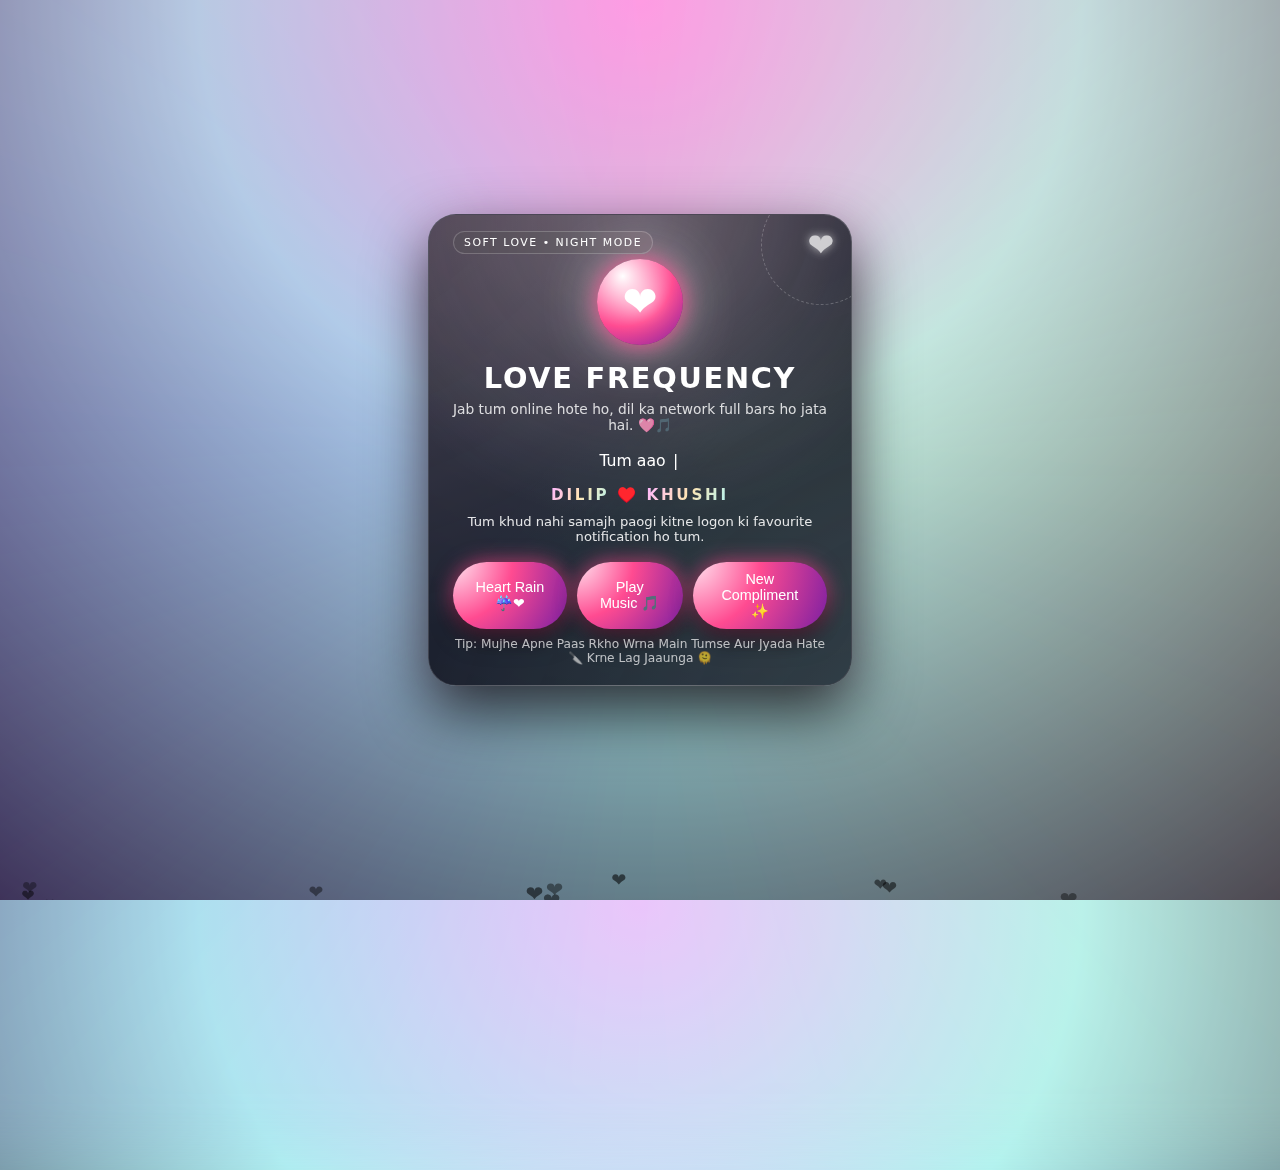
<file: index.html>
<!DOCTYPE html>
<html lang="en">
<head>
  <meta charset="UTF-8" />
  <title>Love Vibes – Pro Max 💘</title>
  <style>
    * {
      margin: 0;
      padding: 0;
      box-sizing: border-box;
    }

    html, body {
      height: 100%;
      font-family: system-ui, -apple-system, BlinkMacSystemFont, "Segoe UI", sans-serif;
    }

    body {
      background: radial-gradient(circle at top, #ffb6ff 0, #b0f3f1 40%, #1a1027 100%);
      overflow: hidden;
      color: #fff;
      display: flex;
      align-items: center;
      justify-content: center;
      perspective: 1200px;
    }

    /* Animated gradient overlay */
    .bg-gradient {
      position: fixed;
      inset: -30%;
      background: conic-gradient(
        from 0deg,
        #ff4b91,
        #ffe5b4,
        #b0f3f1,
        #9b5de5,
        #ff4b91
      );
      mix-blend-mode: screen;
      opacity: 0.26;
      filter: blur(36px);
      animation: spinGradient 35s linear infinite;
      z-index: -2;
    }

    @keyframes spinGradient {
      to {
        transform: rotate(360deg);
      }
    }

    /* Canvas hearts background */
    #bgCanvas {
      position: fixed;
      inset: 0;
      z-index: -1;
    }

    .wrapper {
      position: relative;
      width: min(460px, 92vw);
      padding: 18px;
    }

    .card-3d {
      position: relative;
      border-radius: 28px;
      padding: 26px 24px 20px;
      background: radial-gradient(circle at top, rgba(255, 255, 255, 0.24), transparent 60%),
                  rgba(8, 8, 20, 0.84);
      border: 1px solid rgba(255, 255, 255, 0.16);
      box-shadow:
        0 24px 60px rgba(0, 0, 0, 0.75),
        0 0 40px rgba(255, 182, 255, 0.25);
      transform-style: preserve-3d;
      transition: transform 0.18s ease, box-shadow 0.18s ease;
      overflow: hidden;
    }

    .card-3d::before {
      content: "";
      position: absolute;
      inset: -40%;
      background:
        radial-gradient(circle at 0 0, rgba(255, 192, 203, 0.33), transparent 55%),
        radial-gradient(circle at 100% 100%, rgba(176, 243, 241, 0.28), transparent 55%);
      opacity: 0.75;
      mix-blend-mode: screen;
      pointer-events: none;
    }

    /* Top tiny label */
    .pill {
      position: absolute;
      top: 16px;
      left: 24px;
      font-size: 0.68rem;
      text-transform: uppercase;
      letter-spacing: 0.14em;
      background: rgba(255, 255, 255, 0.08);
      padding: 4px 10px;
      border-radius: 999px;
      border: 1px solid rgba(255, 255, 255, 0.2);
      backdrop-filter: blur(18px);
      z-index: 2;
    }

    .heart-orbit {
      position: absolute;
      top: -30px;
      right: -30px;
      width: 120px;
      height: 120px;
      border-radius: 50%;
      border: 1px dashed rgba(255, 255, 255, 0.3);
      display: flex;
      align-items: center;
      justify-content: center;
      opacity: 0.75;
      animation: orbitSpin 14s linear infinite;
      z-index: 1;
    }

    .heart-orbit span {
      font-size: 32px;
      text-shadow: 0 0 10px rgba(255, 255, 255, 0.8);
    }

    @keyframes orbitSpin {
      to {
        transform: rotate(360deg);
      }
    }

    .heart-main {
      margin-top: 18px;
      display: flex;
      justify-content: center;
      transform: translateZ(40px);
    }

    .heart-main-inner {
      width: 86px;
      height: 86px;
      border-radius: 50%;
      background: radial-gradient(circle at 30% 20%, #ffffff, #ff4b91 55%, #7b1fa2 100%);
      box-shadow:
        0 0 22px rgba(255, 75, 145, 0.9),
        0 0 55px rgba(255, 255, 255, 0.6);
      display: flex;
      align-items: center;
      justify-content: center;
      animation: beat 1.6s ease-in-out infinite;
    }

    .heart-main-inner span {
      font-size: 42px;
      filter: drop-shadow(0 0 12px rgba(255, 255, 255, 0.9));
    }

    @keyframes beat {
      0%, 100% {
        transform: scale(1);
      }
      25% {
        transform: scale(1.07);
      }
      50% {
        transform: scale(0.97);
      }
      75% {
        transform: scale(1.05);
      }
    }

    h1 {
      margin-top: 16px;
      text-align: center;
      font-size: 1.8rem;
      letter-spacing: 0.06em;
      text-transform: uppercase;
      transform: translateZ(30px);
    }

    .subtitle {
      text-align: center;
      font-size: 0.86rem;
      opacity: 0.82;
      margin-top: 6px;
      transform: translateZ(25px);
    }

    .typewriter {
      margin-top: 18px;
      text-align: center;
      font-size: 0.98rem;
      min-height: 1.4em;
      white-space: nowrap;
      overflow: hidden;
      transform: translateZ(30px);
    }

    #type-text {
      font-weight: 500;
    }

    .cursor {
      display: inline-block;
      width: 10px;
      animation: blink 0.9s steps(1) infinite;
    }

    @keyframes blink {
      0%, 50% {
        opacity: 1;
      }
      50.01%, 100% {
        opacity: 0;
      }
    }

    .names {
      margin-top: 14px;
      text-align: center;
      letter-spacing: 0.18em;
      font-size: 0.95rem;
      text-transform: uppercase;
      transform: translateZ(20px);
    }

    .names span {
      background: linear-gradient(120deg, #ffb6ff, #ffe5b4, #b0f3f1);
      -webkit-background-clip: text;
      color: transparent;
      font-weight: 600;
    }

    .compliment {
      margin-top: 10px;
      text-align: center;
      font-size: 0.82rem;
      opacity: 0.88;
      transform: translateZ(18px);
    }

    .controls {
      display: flex;
      justify-content: center;
      gap: 10px;
      margin-top: 18px;
      transform: translateZ(35px);
    }

    button {
      border: none;
      outline: none;
      padding: 9px 20px;
      border-radius: 999px;
      font-size: 0.9rem;
      cursor: pointer;
      font-weight: 500;
      background: radial-gradient(circle at 0 0, #ffe5f0, #ff4b91 45%, #7b1fa2 100%);
      color: #fff;
      box-shadow:
        0 12px 22px rgba(0, 0, 0, 0.55),
        0 0 20px rgba(255, 75, 145, 0.75);
      transition:
        transform 0.12s ease,
        box-shadow 0.12s ease,
        filter 0.18s ease,
        background 0.18s ease;
      position: relative;
      overflow: hidden;
    }

    button::after {
      content: "";
      position: absolute;
      inset: 0;
      background: radial-gradient(circle at 0 0, rgba(255, 255, 255, 0.6), transparent 55%);
      opacity: 0;
      transition: opacity 0.22s ease;
    }

    button:hover::after {
      opacity: 1;
    }

    button:hover {
      transform: translateY(-2px) scale(1.03);
      box-shadow:
        0 18px 28px rgba(0, 0, 0, 0.75),
        0 0 26px rgba(255, 182, 255, 0.9);
      filter: brightness(1.06);
    }

    button:active {
      transform: translateY(0) scale(0.97);
      box-shadow:
        0 8px 18px rgba(0, 0, 0, 0.7),
        0 0 16px rgba(255, 140, 200, 0.8);
    }

    .hint {
      margin-top: 8px;
      text-align: center;
      font-size: 0.76rem;
      opacity: 0.7;
      transform: translateZ(15px);
    }

    /* Heart rain on click */
    .burst-heart {
      position: fixed;
      bottom: -8vh;
      font-size: 24px;
      pointer-events: none;
      animation: floatUp linear forwards;
      will-change: transform, opacity;
      z-index: 999;
    }

    @keyframes floatUp {
      0% {
        transform: translate3d(0, 0, 0) scale(0.8) rotate(0deg);
        opacity: 1;
      }
      60% {
        opacity: 1;
      }
      100% {
        transform: translate3d(0, -135vh, 0) scale(1.4) rotate(22deg);
        opacity: 0;
      }
    }

    @media (max-width: 480px) {
      .card-3d {
        padding: 24px 18px 18px;
      }
      h1 {
        font-size: 1.5rem;
      }
      .heart-main-inner {
        width: 76px;
        height: 76px;
      }
      .subtitle {
        padding: 0 8px;
      }
      .controls {
        flex-wrap: wrap;
      }
    }
  </style>
</head>
<body>
  <!-- Background layers -->
  <canvas id="bgCanvas"></canvas>
  <div class="bg-gradient"></div>

  <div class="wrapper">
    <div class="card-3d" id="card3d">
      <div class="pill">Soft love • Night mode</div>

      <div class="heart-orbit">
        <span>❤</span>
      </div>

      <div class="heart-main">
        <div class="heart-main-inner">
          <span>❤</span>
        </div>
      </div>

      <h1>Love Frequency</h1>
      <p class="subtitle">Jab tum online hote ho, dil ka network full bars ho jata hai. 🩷🎵</p>

      <div class="typewriter">
        <span id="type-text"></span><span class="cursor">|</span>
      </div>

      <p class="names">
        <span>Dilip</span> ♥️ <span>khushi</span>
      </p>

      <p class="compliment" id="compliment">
        Tumhare vibes ekdum lo-fi + comfort playlist jaisi hain.
      </p>

      <div class="controls">
        <button id="loveBtn">Heart Rain ☔❤</button>
        <button id="musicBtn">Play Music 🎵</button>
        <button id="lineBtn">New Compliment ✨</button>
      </div>

      <p class="hint">Tip: Mujhe Apne Paas Rkho Wrna Main Tumse Aur Jyada Hate 🔪 Krne Lag Jaaunga 🫠</p>
    </div>
  </div>

  <!-- Background music (NOTE: src ko apni MP3 se replace karo) -->
  <audio id="bgMusic" loop>
    <!-- ReelAudio-73057.mp3 -->
    <source src="ReelAudio-73057.mp3" type="audio/mpeg" />
  </audio>

  <script>
    // ---------------- TYPEWRITER ----------------
    const lines = [
      "Tum aao toh din slow motion me cute lagne lagta hai.",
      "Koi special reason nahi, bas tum ho isliye sab accha lagta hai.",
      "Tum online aate ho, dil ne already 'seen' kar diya hota hai.",
      "Tum meri favourite aadat ho, jisse main kabhi chhodna nahi chahta/chahti."
    ];

    const typeSpan = document.getElementById("type-text");
    let lineIndex = 0;
    let charIndex = 0;
    let typing = true;

    function typeLoop() {
      const current = lines[lineIndex];

      if (typing) {
        if (charIndex < current.length) {
          typeSpan.textContent += current.charAt(charIndex);
          charIndex++;
          setTimeout(typeLoop, 65);
        } else {
          typing = false;
          setTimeout(typeLoop, 1400);
        }
      } else {
        if (charIndex > 0) {
          typeSpan.textContent = current.substring(0, charIndex - 1);
          charIndex--;
          setTimeout(typeLoop, 38);
        } else {
          typing = true;
          lineIndex = (lineIndex + 1) % lines.length;
          setTimeout(typeLoop, 450);
        }
      }
    }

    // ---------------- COMPLIMENT CHANGER ----------------
    const complimentEl = document.getElementById("compliment");
    const compliments = [
      "Tumhare saath chat karna daily therapy + comedy show combo jaisa hai.",
      "Tumhara 'hi' bhi itna cute hota hai ki mood reset ho jata hai.",
      "Tum khud nahi samajh paogi kitne logon ki favourite notification ho tum.",
      "Real me ho ya online, tumhara aura ekdum soft pink highlight jaisa hai.",
      "Tumhari hassi ko ringtone bana du? Har baar sun ke khush ho jaun."
    ];

    function setRandomCompliment() {
      const random = compliments[Math.floor(Math.random() * compliments.length)];
      complimentEl.textContent = random;
    }

    // ---------------- HEART RAIN ----------------
    function spawnBurstHearts(count) {
      for (let i = 0; i < count; i++) {
        setTimeout(() => {
          const heart = document.createElement("div");
          heart.className = "burst-heart";
          heart.textContent = "❤";

          const size = 18 + Math.random() * 26;
          const left = Math.random() * 100;
          const duration = 3 + Math.random() * 2;
          const hue = 330 + Math.random() * 40;

          heart.style.left = left + "vw";
          heart.style.fontSize = size + "px";
          heart.style.animationDuration = duration + "s";
          heart.style.color = `hsl(${hue}, 90%, 70%)`;
          heart.style.textShadow = "0 0 16px rgba(255,255,255,0.9)";

          document.body.appendChild(heart);
          setTimeout(() => heart.remove(), duration * 1000);
        }, i * 80);
      }
    }

    const loveBtn = document.getElementById("loveBtn");
    loveBtn.addEventListener("click", () => {
      spawnBurstHearts(22);
      loveBtn.style.transform = "translateY(-2px) scale(1.05)";
      setTimeout(() => {
        loveBtn.style.transform = "";
      }, 130);
    });

    // ---------------- MUSIC TOGGLE ----------------
    const musicBtn = document.getElementById("musicBtn");
    const bgMusic = document.getElementById("bgMusic");
    let isPlaying = false;

    musicBtn.addEventListener("click", async () => {
      try {
        if (!isPlaying) {
          await bgMusic.play();
          isPlaying = true;
          musicBtn.textContent = "Pause Music ⏸";
        } else {
          bgMusic.pause();
          isPlaying = false;
          musicBtn.textContent = "Play Music 🎵";
        }
      } catch (e) {
        console.log("Autoplay blocked by browser", e);
      }
    });

    // ---------------- COMPLIMENT BUTTON ----------------
    const lineBtn = document.getElementById("lineBtn");
    lineBtn.addEventListener("click", () => {
      setRandomCompliment();
      lineBtn.style.transform = "translateY(-2px) scale(1.03)";
      setTimeout(() => {
        lineBtn.style.transform = "";
      }, 120);
    });

    // ---------------- 3D CARD TILT ----------------
    const card3d = document.getElementById("card3d");

    card3d.addEventListener("mousemove", (e) => {
      const rect = card3d.getBoundingClientRect();
      const x = e.clientX - rect.left;
      const y = e.clientY - rect.top;
      const midX = rect.width / 2;
      const midY = rect.height / 2;

      const rotateX = ((y - midY) / midY) * -10; // up-down
      const rotateY = ((x - midX) / midX) * 12;  // left-right

      card3d.style.transform =
        `rotateX(${rotateX}deg) rotateY(${rotateY}deg) translateZ(0)`;
      card3d.style.boxShadow =
        `0 28px 70px rgba(0,0,0,0.9), 0 0 42px rgba(255,182,255,0.4)`;
    });

    card3d.addEventListener("mouseleave", () => {
      card3d.style.transform = "rotateX(0deg) rotateY(0deg)";
      card3d.style.boxShadow =
        "0 24px 60px rgba(0,0,0,0.75), 0 0 40px rgba(255,182,255,0.25)";
    });

    // ---------------- CANVAS FLOAT HEARTS ----------------
    const canvas = document.getElementById("bgCanvas");
    const ctx = canvas.getContext("2d");
    let hearts = [];

    function resizeCanvas() {
      canvas.width = window.innerWidth;
      canvas.height = window.innerHeight;
    }

    window.addEventListener("resize", resizeCanvas);
    resizeCanvas();

    function createHeart() {
      return {
        x: Math.random() * canvas.width,
        y: canvas.height + Math.random() * 80,
        speed: 0.4 + Math.random() * 0.8,
        drift: (Math.random() - 0.5) * 0.3,
        size: 14 + Math.random() * 8,
        alpha: 0.3 + Math.random() * 0.3
      };
    }

    for (let i = 0; i < 36; i++) {
      hearts.push(createHeart());
    }

    function drawHearts() {
      ctx.clearRect(0, 0, canvas.width, canvas.height);

      hearts.forEach((h) => {
        ctx.save();
        ctx.globalAlpha = h.alpha;
        ctx.font = `${h.size}px system-ui`;
        ctx.textAlign = "center";
        ctx.textBaseline = "middle";
        ctx.fillText("❤", h.x, h.y);
        ctx.restore();

        h.y -= h.speed;
        h.x += h.drift;

        if (h.y < -40 || h.x < -40 || h.x > canvas.width + 40) {
          Object.assign(h, createHeart(), { y: canvas.height + 40 });
        }
      });

      requestAnimationFrame(drawHearts);
    }

    // ---------------- INIT ----------------
    window.addEventListener("load", () => {
      typeLoop();
      setRandomCompliment();
      drawHearts();
    });
  </script>
</body>
</html>
</file>
